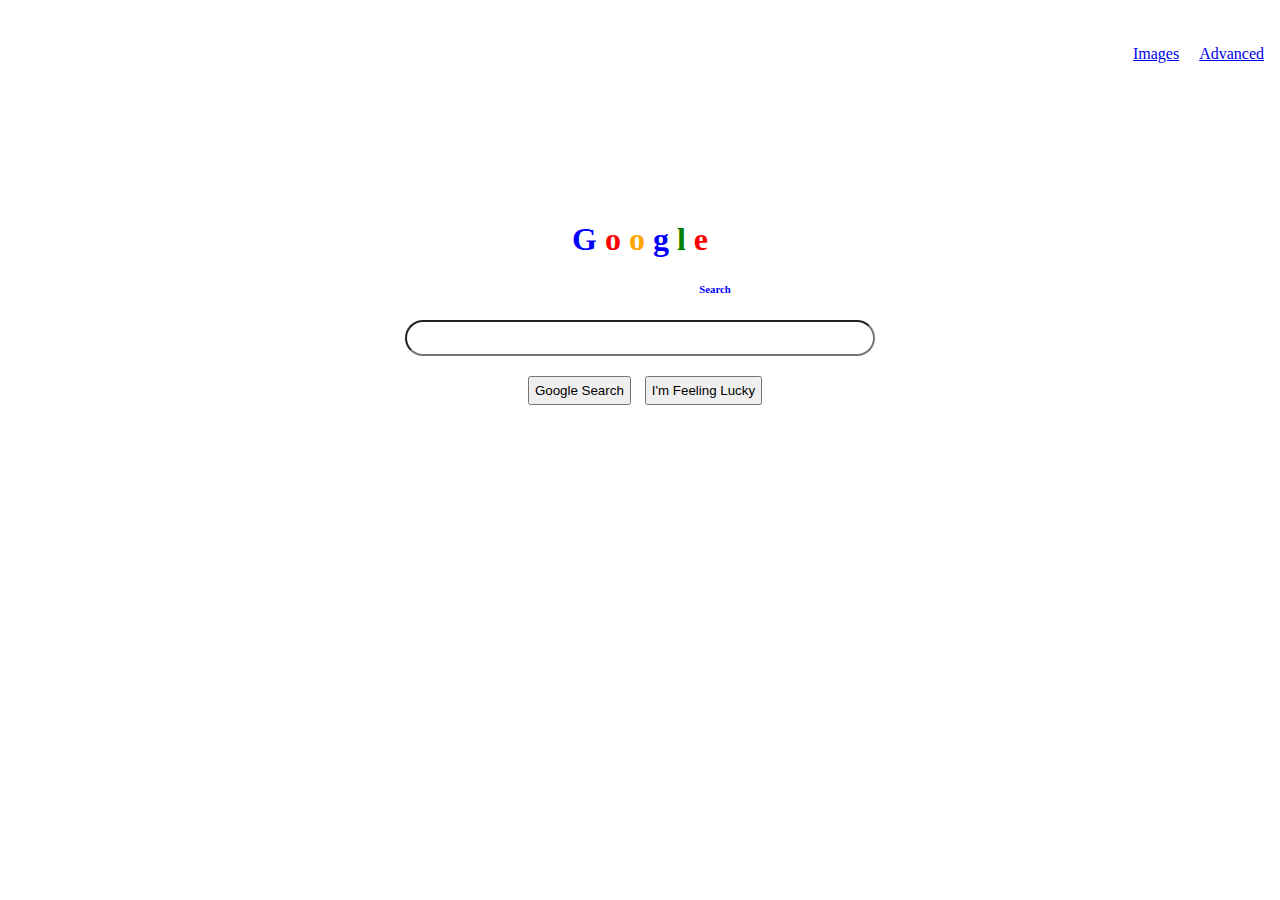
<file: index.html>
<!DOCTYPE html>
  <html lang="en">

  <head>
    <title>Google</title>
    <link rel="stylesheet" href="google.css">
      <nav>
          <ul id="nav_bar">
            <li class="nav-links"><a href="google_image.html">Images</a></li>
            <li class="nav-links"><a href="google_advanced.html">Advanced</a></li>
          </ul>  
      </nav>  
  </head>

    <body>
      <div>
        <h1>
          <span class="blue">G</span>
          <span class="red">o</span>
          <span id="orange">o</span>
          <span class="blue">g</span>
          <span id="green">l</span>
          <span class="red">e</span>
        </h1>

        <h6>
          Search
        </h6>
      </div>

    <!-- FORM SEARCH and BUTTONS-->  
    <div class="form">  
      <form action="https://www.google.ca/search?">
        <input type="text" name="q" id="search_bar">
        <div class="buttons">  
          <input type="submit" value="Google Search" id="search">
          <input type="submit" value="I'm Feeling Lucky" name="btnI" id="lucky_search">
        </div>
      </form>
    </div>
  </body>
</html>
</file>
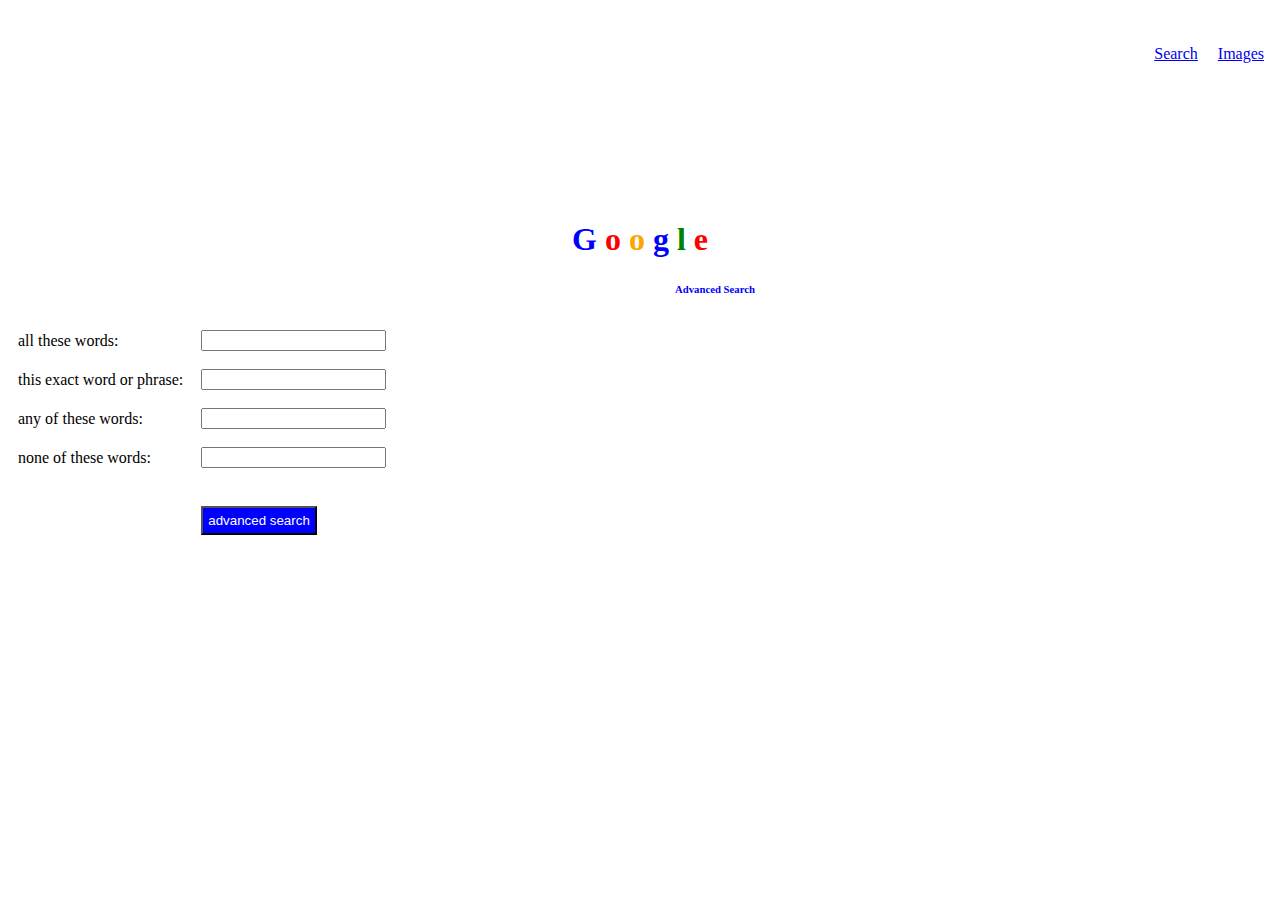
<file: google_advanced.html>
<!DOCTYPE html>
  <html lang="en">

    <head>
      <title>Google Advanced Search</title>
      <link rel="stylesheet" href="google.css">
        <nav>
            <ul id="nav_bar">
              <li class="nav-links"><a href="index.html">Search</a></li>
              <li class="nav-links"><a href="google_image.html">Images</a></li>
            </ul>  
        </nav>  
    </head>

    <body>
      <div>
        <h1>
          <span class="blue">G</span>
          <span class="red">o</span>
          <span id="orange">o</span>
          <span class="blue">g</span>
          <span id="green">l</span>
          <span class="red">e</span>
        </h1>

        <h6>
          Advanced Search
        </h6>
      </div>

    <!-- FORM SEARCH -->  
      <div class="form_left">  
        <form action="https://www.google.ca/search?">
          
          <table>
            <tr>
              <td>all these words:</td>
              <td><input type="text" name="as_q"></td>
            </tr>
            <tr>
              <td>this exact word or phrase:</td>
              <td><input type="text" name="as_epq"></td>
            </tr>
            <tr>
              <td>any of these words:</td>
              <td><input type="text" name="as_oq"></td>
            </tr>
            <tr>
              <td>none of these words:</td>
              <td><input type="text" name="as_eq"></td>
            </tr>
            <tr>
              <td></td>
    <!-- BUTTON -->
              <td>
                <input type="submit" value="advanced search" id="adv_search">
              </td>
            </tr>
          </table>

        </form>
      </div>        
    </body>
  </html>
</file>
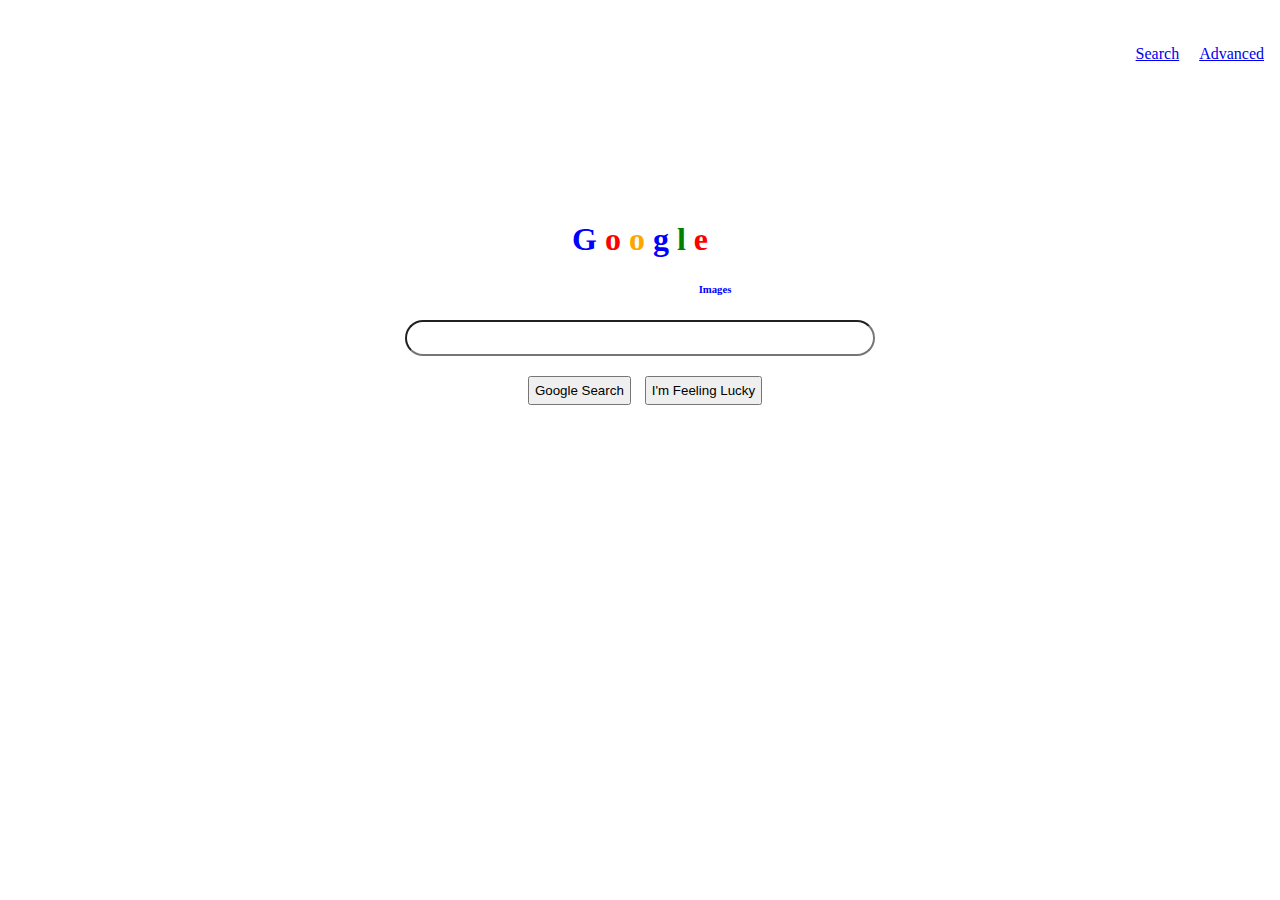
<file: google_image.html>
<!DOCTYPE html>
  <html lang="en">

    <head>
      <title>Google Images</title>
      <link rel="stylesheet" href="google.css">
        <nav>
            <ul id="nav_bar">
              <li class="nav-links"><a href="index.html">Search</a></li>
              <li class="nav-links"><a href="google_advanced.html">Advanced</a></li>
            </ul>  
        </nav>  
    </head>

    <body>
      <div>
        <h1>
          <span class="blue">G</span>
          <span class="red">o</span>
          <span id="orange">o</span>
          <span class="blue">g</span>
          <span id="green">l</span>
          <span class="red">e</span>
        </h1>

        <h6>
          Images
        </h6>
      </div>

    <!-- FORM SEARCH and BUTTONS-->  
      <div class="form">  
        <form action="http://images.google.com/images">
          <input type="text" name="q" id="search_bar">
          <div class="buttons">  
            <input type="submit" value="Google Search" id="search">
            <input type="submit" value="I'm Feeling Lucky" name="btnI" id="lucky_search">
          </div>
        </form>
      </div>
    </body>
  </html>
</file>
<file: google.css>
/* NAV BAR */
#nav_bar {
  float: right;
  text-align: right;
}

#nav_bar li {
  display: inline-block;
  padding: 8px;
}

.nav-links {
  color: blue;
}

/* Google */
h1 {
  text-align: center;
  padding-top: 200px;
}

h6 {
  text-align: center;
  padding: 0 0 0 150px;
  color: blue;
}

.blue {
  color: blue;
}

.red {
  color: red;
}

#orange {
  color: orange;
}

#green {
  color: green;
}

/* FORM */

.form {
  text-align: center;
}

#search_bar { 
  width: 450px;
  line-height: 32px;
  padding: 20px 100px;
  border-radius: 30px;
  padding: 0 8px;
}

.buttons {
  margin-top: 20px;
  text-align: center;
}

#search, #lucky_search {
  margin-left: 10px;
  padding: 5px;
}

#adv_search {
  background-color: blue;
  color: white;
  text-align: left;
  margin-top: 20px;
  padding: 5px;
}

tr td {
  padding: 8px;
}
</file>
